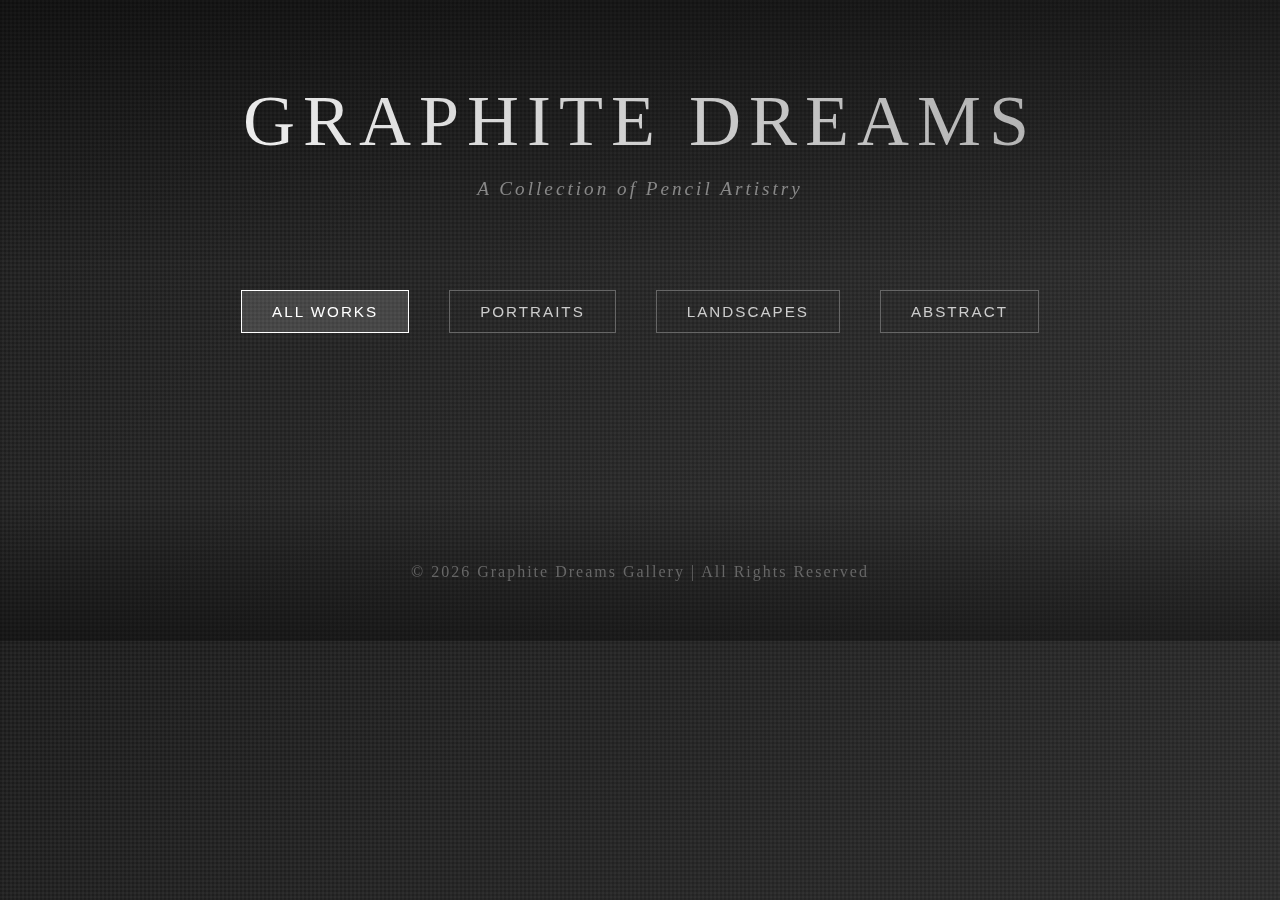
<file: art_gallery/index.html>
<!DOCTYPE html>
<html lang="en">
  <head>
    <meta charset="UTF-8" />
    <meta name="viewport" content="width=device-width, initial-scale=1.0" />
    <title>Graphite Dreams - Pencil Art Gallery</title>
    <link rel="stylesheet" href="style.css" />
  </head>
  <body>
    <div class="paper-texture"></div>

    <header>
      <h1>GRAPHITE DREAMS</h1>
      <p class="subtitle">A Collection of Pencil Artistry</p>
    </header>

    <nav class="nav">
      <button class="nav-btn active" onclick="filterGallery('all')">
        ALL WORKS
      </button>
      <button class="nav-btn" onclick="filterGallery('portraits')">
        PORTRAITS
      </button>
      <button class="nav-btn" onclick="filterGallery('landscapes')">
        LANDSCAPES
      </button>
      <button class="nav-btn" onclick="filterGallery('abstract')">
        ABSTRACT
      </button>
    </nav>

    <div class="gallery-container">
      <div class="gallery-grid" id="gallery">
        <!-- Gallery items will be inserted here -->
      </div>
    </div>

    <div class="modal" id="modal">
      <span class="close-modal" onclick="closeModal()">&times;</span>
      <div class="modal-content">
        <div class="modal-image">
          <div class="sketch-icon">✎</div>
        </div>
        <div class="modal-info">
          <h2 id="modal-title"></h2>
          <p id="modal-description"></p>
          <p id="modal-details"></p>
        </div>
      </div>
    </div>

    <footer>
      <p>&copy; 2026 Graphite Dreams Gallery | All Rights Reserved</p>
    </footer>
  </body>
</html>
</file>
<file: art_gallery/style.css>
* {
    margin: 0;
    padding: 0;
    box-sizing: border-box;
}

body {
    font-family: 'Georgia', serif;
    background: linear-gradient(135deg, #1a1a1a 0%, #2d2d2d 100%);
    color: #e0e0e0;
    overflow-x: hidden;
}

.paper-texture {
    position: fixed;
    top: 0;
    left: 0;
    width: 100%;
    height: 100%;
    background-image: 
        repeating-linear-gradient(0deg, transparent, transparent 2px, rgba(255,255,255,.03) 2px, rgba(255,255,255,.03) 4px),
        repeating-linear-gradient(90deg, transparent, transparent 2px, rgba(255,255,255,.03) 2px, rgba(255,255,255,.03) 4px);
    pointer-events: none;
    z-index: 1;
}

header {
    position: relative;
    z-index: 10;
    text-align: center;
    padding: 80px 20px 60px;
    background: linear-gradient(180deg, rgba(0,0,0,0.4) 0%, transparent 100%);
}

h1 {
    font-size: 4.5em;
    font-weight: 300;
    letter-spacing: 8px;
    margin-bottom: 15px;
    background: linear-gradient(45deg, #ffffff, #a0a0a0);
    -webkit-background-clip: text;
    -webkit-text-fill-color: transparent;
    background-clip: text;
    animation: fadeInDown 1s ease-out;
}

.subtitle {
    font-size: 1.2em;
    letter-spacing: 3px;
    color: #888;
    font-style: italic;
    animation: fadeIn 1.5s ease-out;
}

.nav {
    position: relative;
    z-index: 10;
    display: flex;
    justify-content: center;
    gap: 40px;
    padding: 30px 20px;
    flex-wrap: wrap;
}

.nav-btn {
    background: transparent;
    border: 1px solid #666;
    color: #ccc;
    padding: 12px 30px;
    cursor: pointer;
    font-size: 0.95em;
    letter-spacing: 2px;
    transition: all 0.4s ease;
    position: relative;
    overflow: hidden;
}

.nav-btn:before {
    content: '';
    position: absolute;
    top: 0;
    left: -100%;
    width: 100%;
    height: 100%;
    background: rgba(255,255,255,0.1);
    transition: left 0.4s ease;
}

.nav-btn:hover:before {
    left: 0;
}

.nav-btn:hover {
    border-color: #fff;
    color: #fff;
    transform: translateY(-2px);
}

.nav-btn.active {
    background: rgba(255,255,255,0.15);
    border-color: #fff;
    color: #fff;
}

.gallery-container {
    position: relative;
    z-index: 5;
    max-width: 1400px;
    margin: 0 auto;
    padding: 40px 20px 100px;
}

.gallery-grid {
    display: grid;
    grid-template-columns: repeat(auto-fit, minmax(320px, 1fr));
    gap: 40px;
    animation: fadeIn 1s ease-out;
}

.art-card {
    background: rgba(40, 40, 40, 0.6);
    border: 1px solid rgba(255,255,255,0.1);
    padding: 20px;
    cursor: pointer;
    transition: all 0.5s cubic-bezier(0.4, 0, 0.2, 1);
    position: relative;
    backdrop-filter: blur(10px);
}

.art-card:hover {
    transform: translateY(-15px) scale(1.02);
    border-color: rgba(255,255,255,0.3);
    box-shadow: 0 20px 60px rgba(0,0,0,0.5);
}

.art-image {
    width: 100%;
    height: 350px;
    background: linear-gradient(135deg, #3a3a3a 0%, #2a2a2a 100%);
    display: flex;
    align-items: center;
    justify-content: center;
    margin-bottom: 20px;
    position: relative;
    overflow: hidden;
    border: 3px solid #1a1a1a;
}

.sketch-icon {
    font-size: 80px;
    color: #555;
    transition: all 0.3s ease;
}

.art-card:hover .sketch-icon {
    transform: scale(1.1) rotate(5deg);
    color: #777;
}

.art-info {
    padding: 10px 5px;
}

.art-title {
    font-size: 1.5em;
    margin-bottom: 10px;
    color: #fff;
    letter-spacing: 1px;
}

.art-description {
    color: #999;
    line-height: 1.6;
    font-size: 0.95em;
}

.art-meta {
    display: flex;
    justify-content: space-between;
    margin-top: 15px;
    padding-top: 15px;
    border-top: 1px solid rgba(255,255,255,0.1);
    font-size: 0.85em;
    color: #777;
}

.modal {
    display: none;
    position: fixed;
    z-index: 1000;
    left: 0;
    top: 0;
    width: 100%;
    height: 100%;
    background: rgba(0,0,0,0.95);
    animation: fadeIn 0.3s ease;
}

.modal-content {
    position: relative;
    max-width: 900px;
    margin: 50px auto;
    padding: 40px;
    animation: slideUp 0.5s ease;
}

.close-modal {
    position: absolute;
    top: 20px;
    right: 30px;
    font-size: 40px;
    color: #fff;
    cursor: pointer;
    transition: all 0.3s ease;
    z-index: 1001;
}

.close-modal:hover {
    transform: rotate(90deg);
    color: #ff6b6b;
}

.modal-image {
    width: 100%;
    height: 500px;
    background: linear-gradient(135deg, #3a3a3a 0%, #2a2a2a 100%);
    display: flex;
    align-items: center;
    justify-content: center;
    margin-bottom: 30px;
    border: 5px solid #1a1a1a;
}

.modal-image .sketch-icon {
    font-size: 150px;
}

.modal-info h2 {
    font-size: 2.5em;
    margin-bottom: 20px;
    color: #fff;
}

.modal-info p {
    line-height: 1.8;
    color: #bbb;
    margin-bottom: 15px;
}

footer {
    position: relative;
    z-index: 10;
    text-align: center;
    padding: 60px 20px;
    background: linear-gradient(0deg, rgba(0,0,0,0.4) 0%, transparent 100%);
    color: #666;
    letter-spacing: 2px;
}

@keyframes fadeIn {
    from { opacity: 0; }
    to { opacity: 1; }
}

@keyframes fadeInDown {
    from {
        opacity: 0;
        transform: translateY(-30px);
    }
    to {
        opacity: 1;
        transform: translateY(0);
    }
}

@keyframes slideUp {
    from {
        opacity: 0;
        transform: translateY(50px);
    }
    to {
        opacity: 1;
        transform: translateY(0);
    }
}

@media (max-width: 768px) {
    h1 {
        font-size: 2.5em;
        letter-spacing: 4px;
    }

    .gallery-grid {
        grid-template-columns: 1fr;
        gap: 30px;
    }

    .modal-content {
        padding: 20px;
        margin: 20px;
    }
}
</file>
